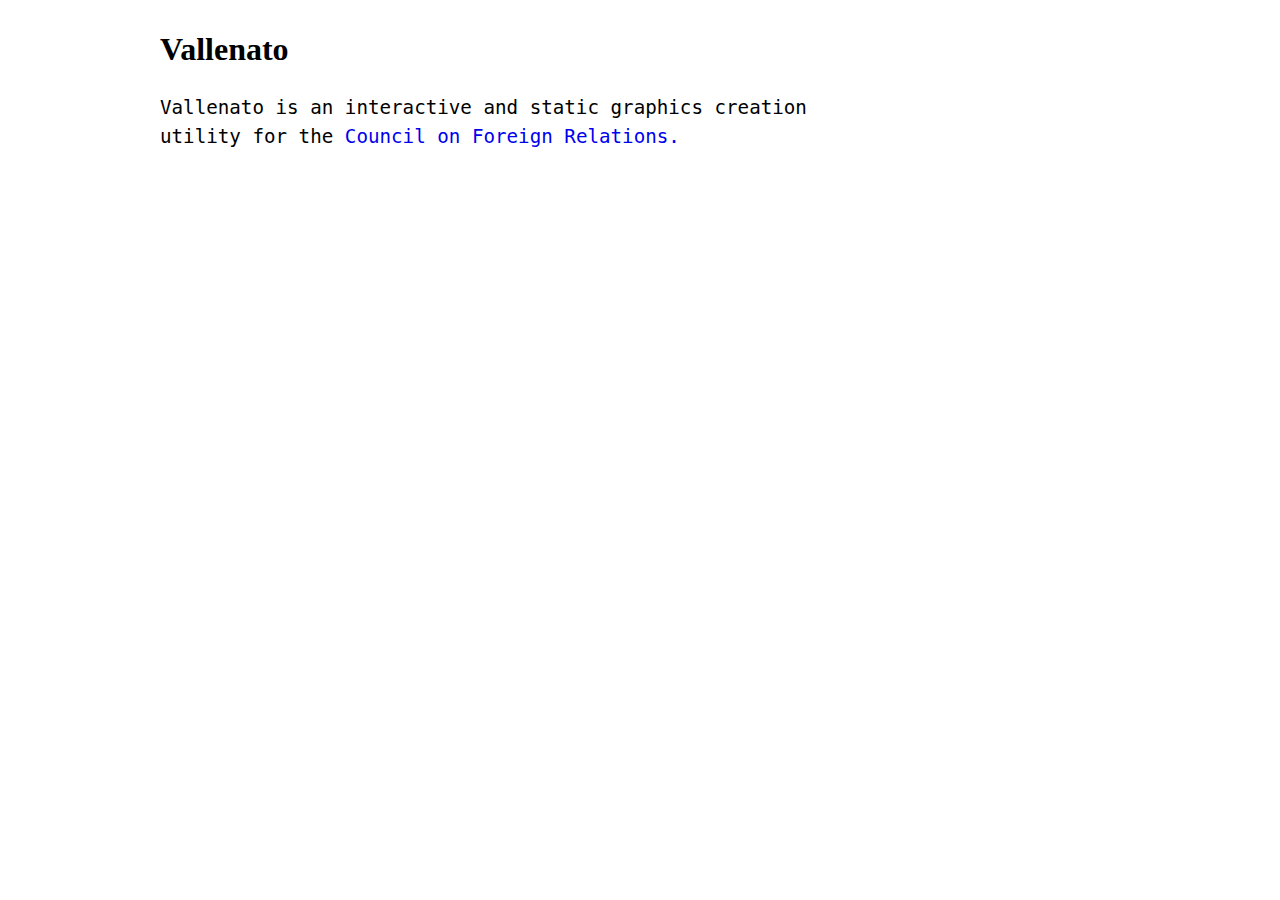
<file: dashboard/index.html>
<html>
  <head>
    <meta http-equiv="Content-Type" content="text/html; charset=UTF-8" />
    <meta name="viewport" content="width=device-width, initial-scale=1.0, maximum-scale=1.0, user-scalable=no" />
    <title>Vallenato</title>
    <link href="https://vallenato.cfr.org/currency_manipulator/main.css" rel="stylesheet" type="text/css" />
    <style>
        body {
            font-family: 'larsseit_regular';
            max-width: 960px;
            margin: 25 auto;
            line-height: 1.5;
        }
        #hero p {
          font-family: monospace;
          font-size: 1.2rem;
          width: 75%;
        }
        #hero .count {
          font-family: 'larsseit_regular';
        }
        #hero a {
          text-decoration: none;
        }
        #projects {
          margin-top: 50px;
          display: grid;
          grid-template-columns: 40px 30% 60%;
          column-gap: 20px;
          row-gap: 15px;
        }
        .highlighted {
          box-shadow: inset 0 -2.5rem #f25d27;
          color: white;
          padding-left: 5px;
          padding-right: 5px;
        }
        .dir {
          word-break: break-all;
        }
        .hed {
          word-break: break-word;
        }
    </style>
  </head>
  <body>
    <div id="hero">
      <h1 id="vallenato">Vallenato</h1>
      <p>Vallenato is an interactive and static graphics creation utility for the <a href="https://cfr.org" target="_blank" rel="noopener noreferrer">Council on Foreign Relations.</a></p>
      <br>
    </div>
    <div id="projects">
    </div>
  </body>
</html>
</file>
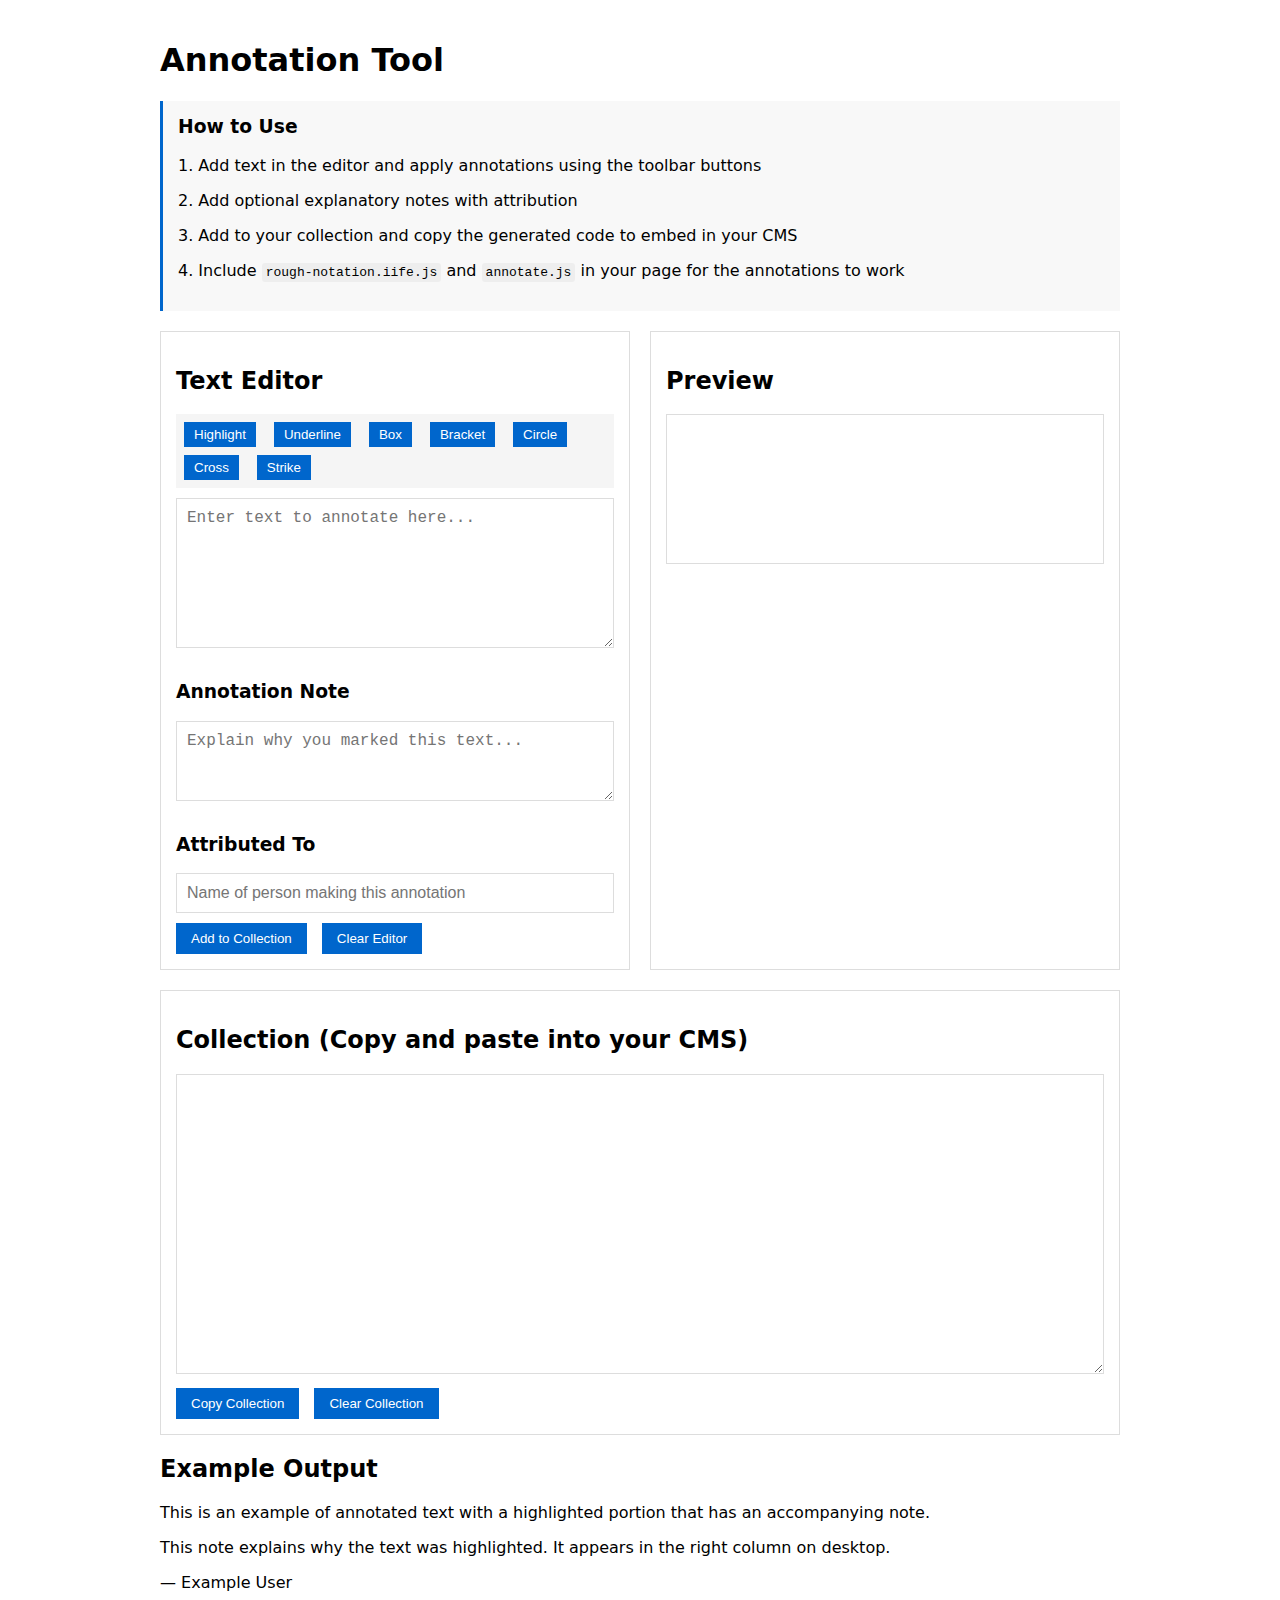
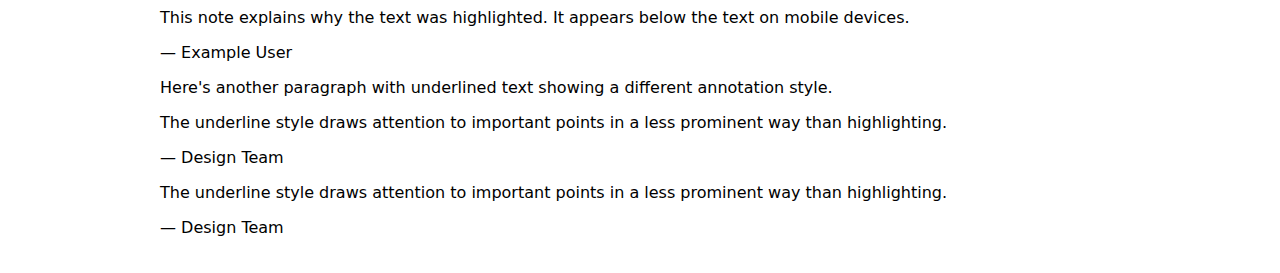
<file: common/js/annotate.html>
<!DOCTYPE html>
<html lang="en">
<head>
    <meta charset="UTF-8">
    <meta name="viewport" content="width=device-width, initial-scale=1.0">
    <title>Annotation Tool</title>
    <style>
        * {
            box-sizing: border-box;
        }
        body {
            font-family: system-ui, sans-serif;
            max-width: 1000px;
            margin: 0 auto;
            padding: 20px;
        }
        
        /* Tool layout */
        .tool-container {
            display: grid;
            grid-template-columns: 1fr 1fr;
            gap: 20px;
        }
        @media (max-width: 768px) {
            .tool-container {
                grid-template-columns: 1fr;
            }
        }
        
        /* Tool styling */
        .editor-section, .preview-section, .collection-section {
            border: 1px solid #ddd;
            padding: 15px;
            margin-bottom: 20px;
        }
        
        .toolbar {
            display: flex;
            flex-wrap: wrap;
            gap: 8px;
            margin-bottom: 10px;
            padding: 8px;
            background: #f5f5f5;
        }
        
        .toolbar button {
            padding: 5px 10px;
            cursor: pointer;
        }
        
        textarea, input {
            width: 100%;
            padding: 10px;
            border: 1px solid #ddd;
            font-size: 1rem;
            margin-bottom: 10px;
        }
        
        #editor {
            height: 150px;
        }
        
        #note {
            height: 80px;
        }
        
        #collection {
            height: 300px;
            font-family: monospace;
        }
        
        .preview-content {
            min-height: 150px;
            padding: 10px;
            border: 1px solid #ddd;
            margin-bottom: 10px;
        }
        
        button.action-button {
            padding: 5px 15px;
            background: #0066cc;
            color: white;
            border: none;
            cursor: pointer;
            margin-right: 10px;
        }
        
        .input-group {
            margin-bottom: 15px;
        }
        
        button {
            padding: 8px 15px;
            background: #0066cc;
            color: white;
            border: none;
            cursor: pointer;
            margin-right: 10px;
        }
        
        .usage-instructions {
            background: #f8f8f8;
            padding: 15px;
            border-left: 3px solid #0066cc;
            margin-bottom: 20px;
        }
        
        .usage-instructions h3 {
            margin-top: 0;
        }
        
        .usage-instructions code {
            background: #eee;
            padding: 2px 4px;
            border-radius: 3px;
        }
    </style>
    <!-- Load the scripts -->
    <script src="https://cfr-vallenato-media.s3.amazonaws.com/public/tool-annotation/rough-notation.iife.js"></script>
    <script src="https://cfr-vallenato-media.s3.amazonaws.com/public/tool-annotation/annotate.js"></script>
    <script src="https://cfr-vallenato-media.s3.amazonaws.com/public/tool-annotation/leaderline.js"></script>
      <script src="https://cfr-vallenato-media.s3.amazonaws.com/public/tool-annotation/leaderline.js"></script>
      <link rel="stylesheet" href="https://cfr-vallenato-media.s3.amazonaws.com/public/tool-annotation/annotate.css">
</head>
<body>
    <h1>Annotation Tool</h1>
    
    <div class="usage-instructions">
        <h3>How to Use</h3>
        <p>1. Add text in the editor and apply annotations using the toolbar buttons</p>
        <p>2. Add optional explanatory notes with attribution</p> 
        <p>3. Add to your collection and copy the generated code to embed in your CMS</p>
        <p>4. Include <code>rough-notation.iife.js</code> and <code>annotate.js</code> in your page for the annotations to work</p>
    </div>
    
    <div class="tool-container">
        <div class="editor-section">
            <h2>Text Editor</h2>
            <div class="toolbar">
                <button data-style="highlight">Highlight</button>
                <button data-style="underline">Underline</button>
                <button data-style="box">Box</button>
                <button data-style="bracket">Bracket</button>
                <button data-style="circle">Circle</button>
                <button data-style="cross">Cross</button>
                <button data-style="strike">Strike</button>
            </div>
            <textarea id="editor" placeholder="Enter text to annotate here..."></textarea>
            
            <h3>Annotation Note</h3>
            <textarea id="note" placeholder="Explain why you marked this text..."></textarea>
            
            <h3>Attributed To</h3>
            <input type="text" id="attribution" placeholder="Name of person making this annotation">
            
            <div class="button-row">
                <button id="add-button">Add to Collection</button>
                <button id="clear-editor-button">Clear Editor</button>
            </div>
        </div>

        <div class="preview-section">
            <h2>Preview</h2>
            <div id="preview" class="preview-content"></div>
        </div>
    </div>

    <div class="collection-section">
        <h2>Collection (Copy and paste into your CMS)</h2>
        <textarea id="collection" readonly></textarea>
        <div class="button-row">
            <button id="copy-button">Copy Collection</button>
            <button id="clear-collection-button">Clear Collection</button>
        </div>
    </div>

    <!-- Example of embedded annotation -->
    <h2>Example Output</h2>
    <main data-annotation-container>
        <section class="content-row">
            <article class="article-section">
                <p>This is an example of annotated text with a <span data-annotation="highlight">highlighted portion</span> that has an accompanying note.</p>
            </article>
            <aside class="annotation">
                <p>This note explains why the text was highlighted. It appears in the right column on desktop.</p>
                <p class="annotation-attribution">— Example User</p>
            </aside>
            <aside class="mobile-annotation">
                <p>This note explains why the text was highlighted. It appears below the text on mobile devices.</p>
                <p class="annotation-attribution">— Example User</p>
            </aside>
        </section>
        
        <section class="content-row">
            <article class="article-section">
                <p>Here's another paragraph with <span data-annotation="underline" class="end-m end-d">underlined text</span> showing a different annotation style.</p>
            </article>
            <aside class="annotation start-d">
                <p>The underline style draws attention to important points in a less prominent way than highlighting.</p>
                <p class="annotation-attribution">— Design Team</p>
            </aside>
            <aside class="mobile-annotation start-m">
                <p>The underline style draws attention to important points in a less prominent way than highlighting.</p>
                <p class="annotation-attribution">— Design Team</p>
            </aside>
        </section>
    </main>
    <svg width="0" height="0" style="position: absolute;">
        <defs>
          <filter id="noise">
            <feTurbulence baseFrequency="0.015"/>
            <feDisplacementMap in="SourceGraphic" scale="10"/>
          </filter>
          <filter id="noise1">
            <feTurbulence baseFrequency="0.5"/>
            <feDisplacementMap in="SourceGraphic" scale="2"/>
           </filter>
        </defs>
    </svg>
</body>
<script>
    //desktop
    new LeaderLine(
      LeaderLine.pointAnchor(document.querySelector('.start-d'),{x:'0%',y:'50%'}),
      LeaderLine.pointAnchor(document.querySelector('.end-d'),{x: '100%', y: '50%'}),
    {hide: false, endPlug: 'arrow2',path:'arc'}
    ) 
    //mobile
    new LeaderLine(
      LeaderLine.pointAnchor(document.querySelector('.start-m'),{x:'50%',y:'0%'}),
      LeaderLine.pointAnchor(document.querySelector('.end-m'),{x: '50%', y: '150%'}),
    {hide: false, endPlug: 'arrow2',path:'arc'}
    )
    </script>
</html>
</file>
